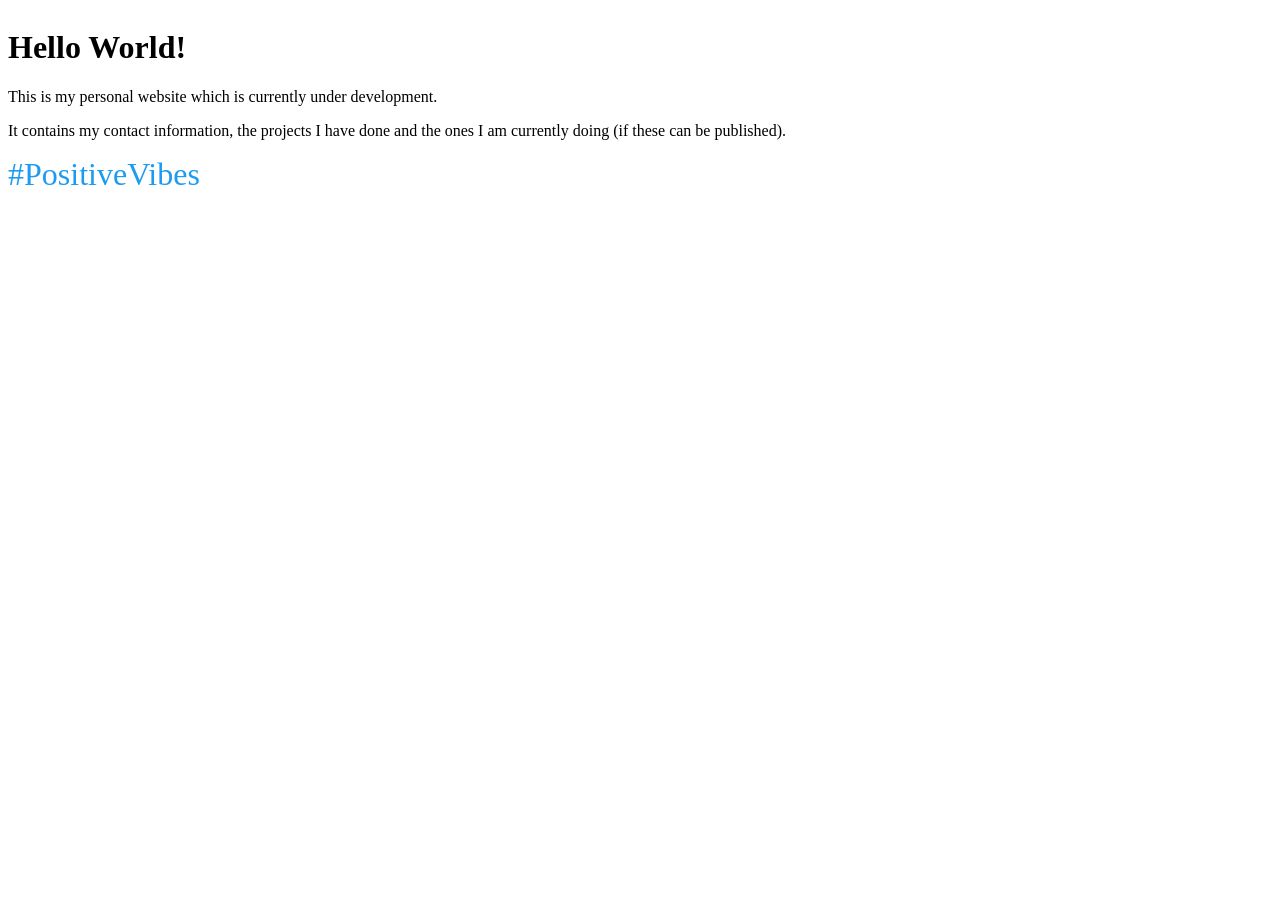
<file: content/home.html>
<!DOCTYPE html>
<html lang="en">
    <head>
        <meta charset="UTF-8">
        <meta name="viewport" content="width=device-width, initial-scale=1.0">
        <title>10Zeeko</title>
        <link rel="icon" href="assets/images/favicon.ico">
        <link rel="stylesheet" href="style.css">
    </head>
    <body>
        <main>
            <h1>Hello World!</h1>
            <p>This is my personal website which is currently under development.</p>
            <p>It contains my contact information, the projects I have done and the ones I am currently doing (if these can be published).</p>
            <a href="https://twitter.com/hashtag/PositiveVibes?src=hashtag_click" id="positive">#PositiveVibes</a>
        </main>
    </body>
</html>
</file>
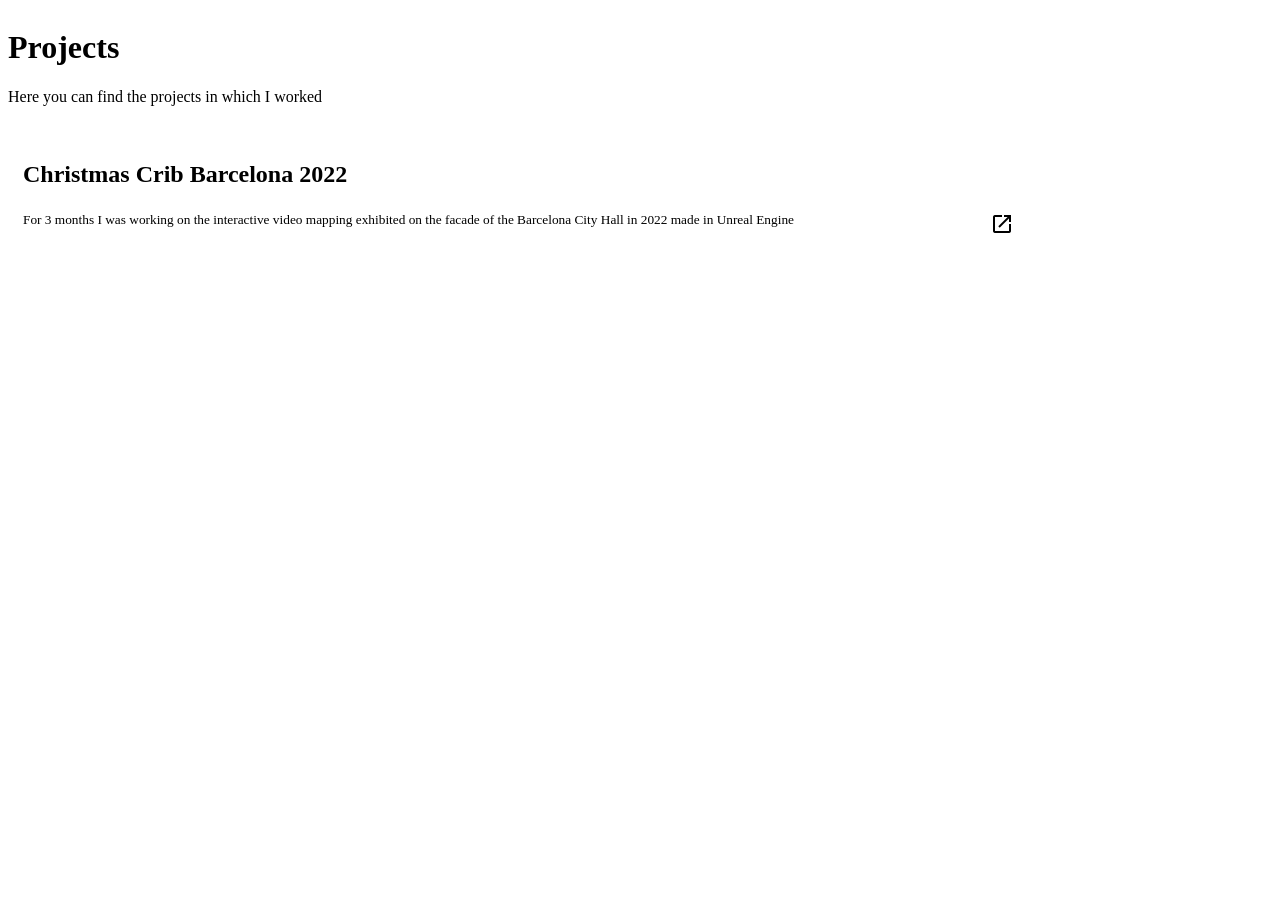
<file: content/projects.html>
<!DOCTYPE html>
<html lang="en">
    <head>
        <meta charset="UTF-8">
        <meta name="viewport" content="width=device-width, initial-scale=1.0">
        <title>10Zeeko</title>
        <link rel="icon" href="assets/images/favicon.ico">
        <link rel="stylesheet" href="style.css">
        <link rel="stylesheet" href="https://fonts.googleapis.com/css2?family=Material+Symbols+Outlined:opsz,wght,FILL,GRAD@48,300,0,0" />
    </head>
    <body>
        <main>
            <h1>Projects</h1>
            <p>Here you can find the projects in which I worked</p>
            <button onclick=" window.open('https://www.youtube.com/watch?v=1Co1FDbg8wM','_blank')">
                <p id="game">Christmas Crib Barcelona 2022</p>
                <span class="material-symbols-outlined">open_in_new</span>
                <p class="button-text"> For 3 months I was working on the interactive video mapping exhibited on the facade of the Barcelona City Hall in 2022 made in Unreal Engine</p>
            </button>
        </main>
    </body>
</html>
</file>
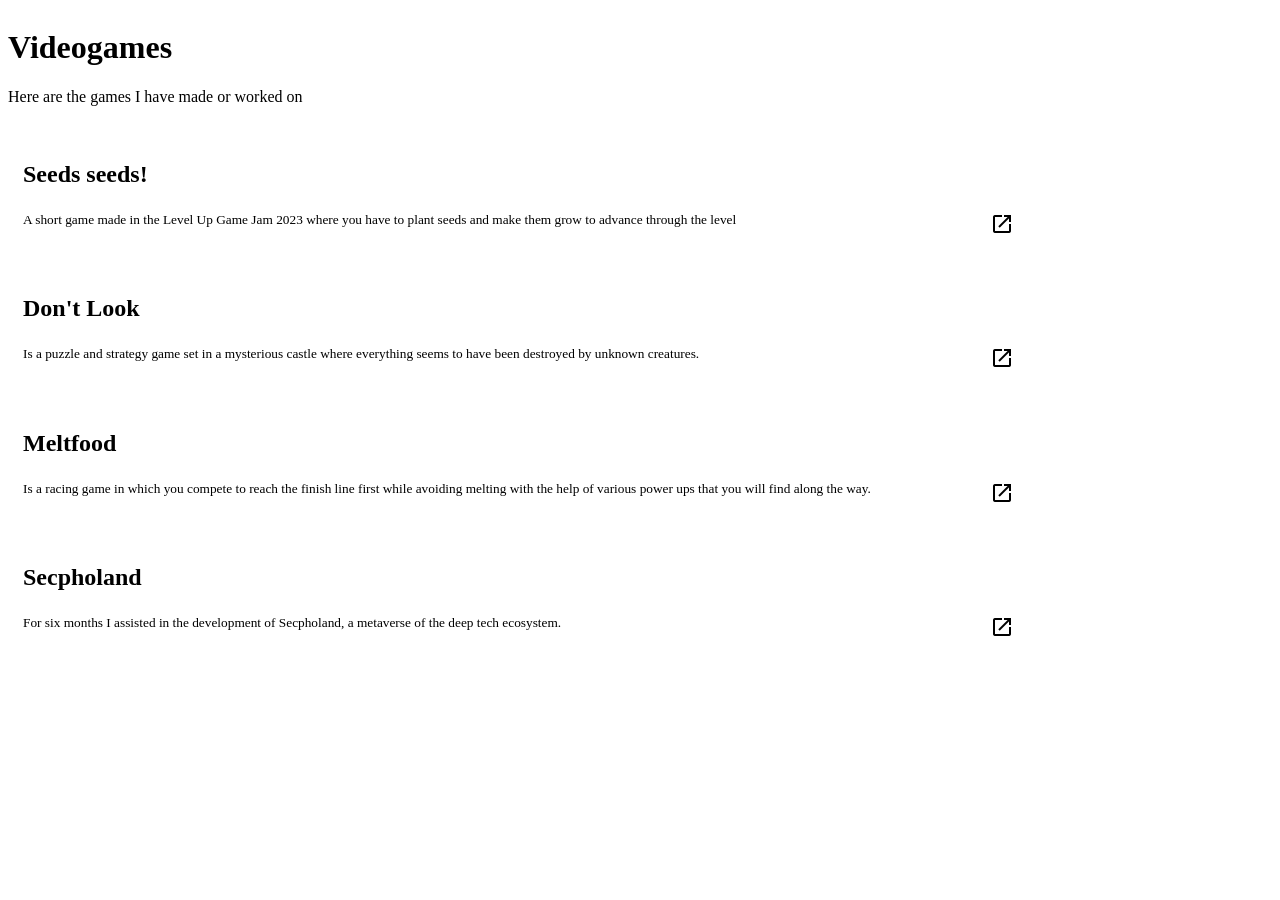
<file: content/videogames.html>
<!DOCTYPE html>
<html lang="en">
    <head>
        <meta charset="UTF-8">
        <meta name="viewport" content="width=device-width, initial-scale=1.0">
        <title>10Zeeko</title>
        <link rel="icon" href="assets/images/favicon.ico">
        <link rel="stylesheet" href="style.css">
        <link rel="stylesheet" href="https://fonts.googleapis.com/css2?family=Material+Symbols+Outlined:opsz,wght,FILL,GRAD@48,300,0,0" />
    </head>
    <body>
        <main>
            <h1>Videogames</h1>
            <p>Here are the games I have made or worked on</p>
            <button onclick=" window.open('https://10zeeko.itch.io/seed-seeds','_blank')">
                <p id="game">Seeds seeds!</p>
                <span class="material-symbols-outlined">open_in_new</span>
                <p class="button-text">A short game made in the Level Up Game Jam 2023 where you have to plant seeds and make them grow to advance through the level</p>
            </button>
            <button onclick=" window.open('https://trialgames.itch.io/dont-look','_blank')">
                <p id="game">Don't Look</p>
                <span class="material-symbols-outlined">open_in_new</span>
                <p class="button-text">Is a puzzle and strategy game set in a mysterious castle where everything seems to have been destroyed by unknown creatures.</p>
            </button>
            <button onclick=" window.open('https://10zeeko.itch.io/meltfood','_blank')">
                <p id="game">Meltfood</p>
                <span class="material-symbols-outlined">open_in_new</span>
                <p class="button-text">Is a racing game in which you compete to reach the finish line first while avoiding melting with the help of various power ups that you will find along the way.</p>
            </button>
            <button onclick=" window.open('https://www.secpho.org/en/secpholand/','_blank')">
                <p id="game">Secpholand</p>
                <span class="material-symbols-outlined">open_in_new</span>
                <p class="button-text"> For six months I assisted in the development of Secpholand, a metaverse of the deep tech ecosystem.</p>
            </button>
        </main>
    </body>
</html>
</file>
<file: content/style.css>
body {
    background: transparent;
    font-family: 'Segoe UI Variable Text';
    display: flex;
}

@media (prefers-color-scheme: dark) {
    body{
        color: #fff;
    }
    button{
        color: #fff;
        background-color: rgba(202, 202, 202, 0.08);
    }
    button:hover{
        color: #fff;
    }
}

@media (prefers-color-scheme: light) {
    body{
        color: rgb(0, 0, 0);
    }
    button{
        color: rgb(0, 0, 0);
        background-color: rgba(255, 255, 255, 0.911);
    }
    button:hover{
        color: rgb(0, 0, 0);
    }
}

main{
    width: 100%;
}

.profile-picture {
    width: 100px;
    height: 100px;
    border-radius: 50%;
}

.nav-wrapper {
    padding: 10px;
    height: 100%;
    width: 100%;
}

a{
    color: rgb(29, 155, 240);
    text-decoration: none;
}

#positive{
    font-size:xx-large;
    color: rgb(29, 155, 240);
    text-decoration: none;
}

button{
    border: none;
    border-radius: 4px;
    padding: 10px;
    cursor: pointer;
    font-family: 'Segoe UI Variable Text';
    text-align: left;
    width: 80%;
    transition: all 0.2s ease-in-out;
    margin: 5px;
}

button:hover{
    background-color: rgba(202, 202, 202, 0.15);
}

#game{
    font-size: x-large;
    font-weight:bolder;
}

.button-text{
    font-size: 1em;
    display: flex;
}

.material-symbols-outlined{
    float: right;
    position: relative;
    top: 50%;
}

.win{
    text-align: center;
}
</file>
